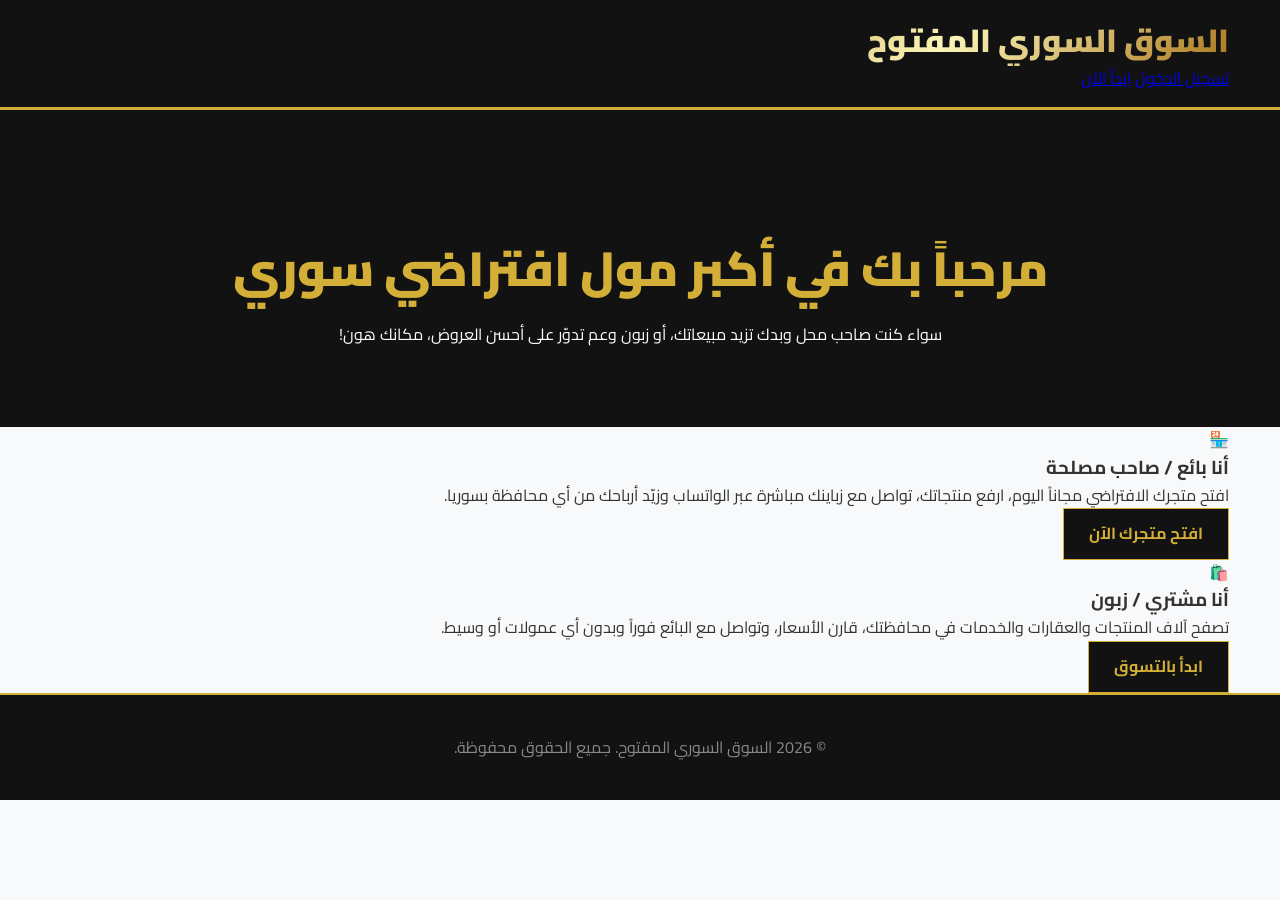
<file: index.html>
<!DOCTYPE html>
<html lang="ar" dir="rtl">
<head>
    <meta charset="UTF-8">
    <meta name="viewport" content="width=device-width, initial-scale=1.0">
    <title>السوق السوري المفتوح | أول مول افتراضي في سوريا</title>
    <!-- ربط ملف الستايل الخارجي -->
    <link rel="stylesheet" href="style.css">
    <!-- استدعاء خطوط جوجل لتصميم عربي أنيق -->
    <link rel="preconnect" href="https://fonts.googleapis.com">
    <link rel="preconnect" href="https://fonts.gstatic.com" crossorigin>
    <link href="https://fonts.googleapis.com/css2?family=Cairo:wght@300;400;600;700&display=swap" rel="stylesheet">
</head>
<body>

    <!-- 1. شريط التنقل العلوي (Navbar) -->
    <header class="navbar">
        <div class="container">
            <div class="logo">
                <h1>السوق السوري المفتوح</h1>
            </div>
            <nav class="nav-links">
                <a href="login.html" class="btn-login">تسجيل الدخول</a>
                <a href="#join-section" class="btn-register">ابدأ الآن</a>
            </nav>
        </div>
    </header>

    <!-- 2. قسم الترحيب والتعريف (Hero Section) -->
    <section class="hero">
        <div class="container hero-content">
            <h2>مرحباً بك في أكبر مول افتراضي سوري</h2>
            <p>سواء كنت صاحب محل وبدك تزيد مبيعاتك، أو زبون وعم تدوّر على أحسن العروض، مكانك هون!</p>
        </div>
    </section>

    <!-- 3. قسم الاختيار: زبون أو تاجر (Join Section) -->
    <section id="join-section" class="join-container">
        <div class="container grid">
            
            <!-- بطاقة التاجر -->
            <div class="card vendor-card">
                <div class="card-icon">🏪</div>
                <h3>أنا بائع / صاحب مصلحة</h3>
                <p>افتح متجرك الافتراضي مجاناً اليوم، ارفع منتجاتك، تواصل مع زباينك مباشرة عبر الواتساب وزيّد أرباحك من أي محافظة بسوريا.</p>
                <!-- الزر سيوجه لصفحة تسجيل التجار مستقبلاً -->
                <a href="register-vendor.html" class="btn btn-vendor">افتح متجرك الآن</a>
            </div>

            <!-- بطاقة الزبون -->
            <div class="card customer-card">
                <div class="card-icon">🛍️</div>
                <h3>أنا مشتري / زبون</h3>
                <p>تصفح آلاف المنتجات والعقارات والخدمات في محافظتك، قارن الأسعار، وتواصل مع البائع فوراً وبدون أي عمولات أو وسيط.</p>
                <!-- الزر سيوجه لصفحة تسجيل الزبائن مستقبلاً -->
                <a href="register-customer.html" class="btn btn-customer">ابدأ بالتسوق</a>
            </div>

        </div>
    </section>

    <!-- 4. تذييل الصفحة (Footer) -->
    <footer class="footer">
        <p>&copy; 2026 السوق السوري المفتوح. جميع الحقوق محفوظة.</p>
    </footer>

</body>
</html>
</file>
<file: style.css>
/* 
   ==========================================================================
   OPEN SYRIAN SOUQ - PROFESSIONAL REPAIR & LUXURY DESIGN
   Fixed: Modals, Card Consistency, and Animations
   Colors: Royal Gold & Anthracite Gray
   ========================================================================== 
*/

@import url('https://fonts.googleapis.com/css2?family=Cairo:wght@300;400;500;600;700;800;900&display=swap');

:root {
    --gold-primary: #D4AF37;
    --gold-gradient: linear-gradient(135deg, #BF953F, #FCF6BA, #B38728, #FBF5B7, #AA771C);
    --gray-dark: #121212;
    --gray-deep: #1E1E1E;
    --gray-surface: #2A2A2A;
    --gray-light: #F8F9FA;
    --white: #FFFFFF;
    --transition: all 0.3s cubic-bezier(0.4, 0, 0.2, 1);
}

/* 1. Reset & Global
   ========================================================================== */
* { margin: 0; padding: 0; box-sizing: border-box; font-family: 'Cairo', sans-serif; }
body { background-color: var(--gray-light); color: #333; line-height: 1.6; direction: rtl; }
.container { width: 92%; max-width: 1200px; margin: 0 auto; }
img { max-width: 100%; display: block; }

/* 2. Modals (CRITICAL FIX)
   ========================================================================== */
.modal-backdrop {
    position: fixed;
    top: 0; left: 0;
    width: 100%; height: 100%;
    background: rgba(0, 0, 0, 0.85);
    backdrop-filter: blur(8px);
    display: none; /* Hidden by default */
    justify-content: center;
    align-items: center;
    z-index: 9999;
    opacity: 0;
    transition: opacity 0.3s ease;
}

.modal-backdrop.show {
    display: flex; /* Shown via JS */
    opacity: 1;
}

.modal-content {
    background: var(--white);
    width: 95%;
    max-width: 600px;
    padding: 30px;
    border-top: 6px solid var(--gold-primary);
    position: relative;
    max-height: 90vh;
    overflow-y: auto;
    animation: modalSlideIn 0.4s ease-out;
}

@keyframes modalSlideIn {
    from { transform: translateY(-50px); opacity: 0; }
    to { transform: translateY(0); opacity: 1; }
}

.modal-header {
    display: flex;
    justify-content: space-between;
    align-items: center;
    margin-bottom: 20px;
    border-bottom: 1px solid #EEE;
    padding-bottom: 15px;
}

.close-modal-btn {
    font-size: 2rem;
    cursor: pointer;
    color: #999;
    line-height: 1;
}

.close-modal-btn:hover { color: var(--gold-primary); }

/* 3. Product Cards (Consistency Fix)
   ========================================================================== */
.products-grid {
    display: grid;
    grid-template-columns: repeat(auto-fill, minmax(280px, 1fr));
    gap: 25px;
    margin-top: 20px;
}

.product-card {
    background: var(--white);
    border: 1px solid #EEE;
    transition: var(--transition);
    display: flex;
    flex-direction: column;
    height: 100%; /* Force equal height in grid */
}

.product-card:hover {
    transform: translateY(-8px);
    box-shadow: 0 15px 35px rgba(0,0,0,0.1);
    border-color: var(--gold-primary);
}

/* Image Wrapper to force consistency */
.prod-card-img {
    width: 100%;
    aspect-ratio: 1 / 1; /* Forces square shape */
    object-fit: cover; /* Prevents stretching */
    background-color: #F0F0F0;
}

.prod-card-body {
    padding: 20px;
    display: flex;
    flex-direction: column;
    flex-grow: 1; /* Pushes button to bottom */
}

.prod-card-tag {
    font-size: 0.75rem;
    background: #F0F0F0;
    padding: 4px 10px;
    align-self: flex-start;
    margin-bottom: 10px;
    font-weight: 600;
}

.prod-card-title {
    font-size: 1.15rem;
    font-weight: 800;
    margin-bottom: 8px;
    color: var(--gray-dark);
}

.prod-card-price {
    font-size: 1.3rem;
    font-weight: 900;
    color: var(--gold-primary);
    margin-bottom: 12px;
}

.prod-card-vendor { font-size: 0.85rem; color: #777; margin-bottom: 5px; font-weight: 600; }
.prod-card-meta { font-size: 0.8rem; color: #999; margin-bottom: 15px; }

/* 4. Navigation & Headers
   ========================================================================== */
.navbar, .market-header, .dashboard-nav {
    background: var(--gray-dark);
    padding: 15px 0;
    border-bottom: 3px solid var(--gold-primary);
    color: var(--white);
    position: sticky;
    top: 0; z-index: 1000;
}

.logo h1, .logo h2, .dash-logo h2 {
    background: var(--gold-gradient);
    -webkit-background-clip: text;
    -webkit-text-fill-color: transparent;
    font-weight: 900;
}

.btn-logout {
    background: #D32F2F;
    color: white;
    border: none;
    padding: 6px 15px;
    cursor: pointer;
    font-weight: 600;
}

/* 5. Buttons
   ========================================================================== */
.btn {
    padding: 12px 25px;
    font-weight: 700;
    cursor: pointer;
    border: none;
    transition: var(--transition);
    text-align: center;
    text-decoration: none;
    display: inline-block;
}

.btn-vendor, .btn-customer, .btn-primary {
    background: var(--gray-dark);
    color: var(--gold-primary);
    border: 1px solid var(--gold-primary);
}

.btn-vendor:hover, .btn-customer:hover, .btn-primary:hover {
    background: var(--gold-gradient);
    color: var(--gray-dark);
}

.btn-whatsapp-style {
    background: #25D366;
    color: white;
    width: 100%;
    margin-top: auto;
    font-weight: 800;
}

/* 6. Market Page Elements
   ========================================================================== */
.search-filter-section {
    background: var(--gray-deep);
    padding: 50px 0;
    border-bottom: 4px solid var(--gold-primary);
}

.search-input {
    width: 100%;
    padding: 18px 25px;
    border: 2px solid var(--gold-primary);
    background: var(--white);
    font-size: 1.1rem;
    outline: none;
}

.filter-dropdowns { display: flex; gap: 15px; margin-top: 15px; }
.filter-dropdowns select {
    flex: 1;
    padding: 12px;
    border: 1px solid #DDD;
    outline: none;
}

.hero-swiper {
    height: 350px;
    border: 2px solid var(--gold-primary);
    margin-bottom: 40px;
}

.slide-overlay {
    position: absolute;
    bottom: 0; left: 0; width: 100%;
    background: linear-gradient(transparent, rgba(0,0,0,0.9));
    padding: 30px;
    color: white;
}

/* 7. Dashboard Elements
   ========================================================================== */
.dash-welcome-section {
    background: var(--white);
    padding: 35px;
    border-right: 8px solid var(--gold-primary);
    margin: 30px 0;
    display: flex;
    justify-content: space-between;
    align-items: center;
    box-shadow: 0 5px 15px rgba(0,0,0,0.05);
}

.stats-container {
    display: grid;
    grid-template-columns: repeat(auto-fit, minmax(240px, 1fr));
    gap: 20px;
    margin-bottom: 30px;
}

.stat-card {
    background: var(--white);
    padding: 25px;
    display: flex;
    align-items: center;
    gap: 15px;
    border-bottom: 3px solid var(--gold-primary);
}

.stat-icon { font-size: 2rem; }
.stat-info h5 { font-size: 1.5rem; font-weight: 900; }

/* 8. Forms
   ========================================================================== */
.form-wrapper { padding: 60px 0; }
.form-container {
    background: var(--white);
    max-width: 450px;
    margin: 0 auto;
    padding: 40px;
    border-top: 5px solid var(--gold-primary);
    box-shadow: 0 10px 30px rgba(0,0,0,0.1);
}

.input-group { margin-bottom: 20px; }
.input-group label { display: block; font-weight: 700; margin-bottom: 8px; }
.input-group input, .input-group select, .input-group textarea {
    width: 100%;
    padding: 12px;
    border: 1px solid #DDD;
    outline: none;
}

.input-group input:focus { border-color: var(--gold-primary); }

/* 9. Hero (Home)
   ========================================================================== */
.hero {
    background: var(--gray-dark);
    padding: 120px 0 80px;
    text-align: center;
    color: var(--white);
}

.hero h2 { font-size: 3rem; font-weight: 900; color: var(--gold-primary); margin-bottom: 15px; }

/* 10. Footer
   ========================================================================== */
.footer {
    background: var(--gray-dark);
    color: #888;
    padding: 40px 0;
    text-align: center;
    border-top: 2px solid var(--gold-primary);
}

/* 11. Responsive
   ========================================================================== */
@media (max-width: 768px) {
    .hero h2 { font-size: 2rem; }
    .navbar .container, .dash-nav-container, .market-nav-container { flex-direction: column; gap: 10px; }
    .dash-welcome-section { flex-direction: column; text-align: center; gap: 15px; }
    .filter-dropdowns { flex-direction: column; }
}
</file>
